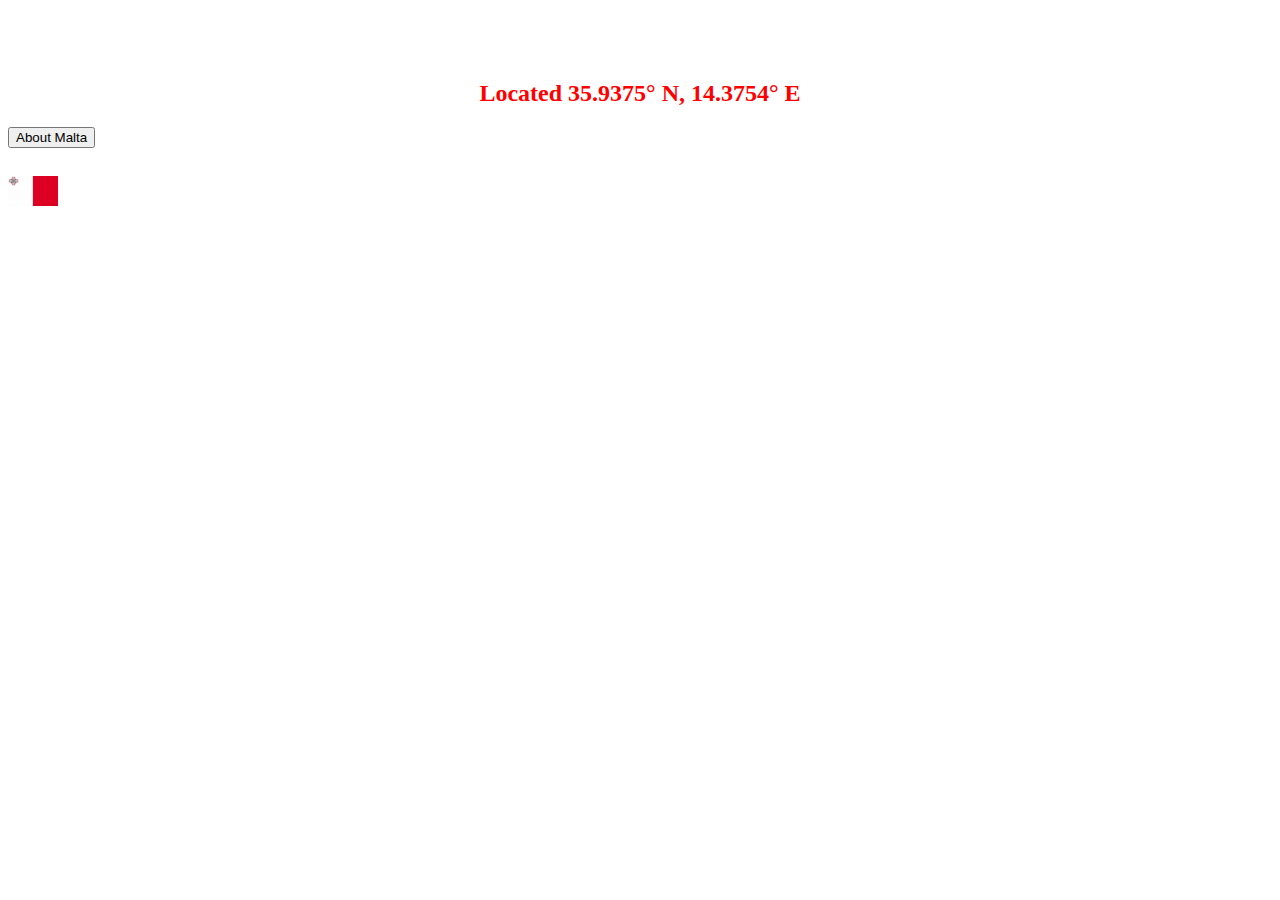
<file: index.html>
<!DOCTYPE html>
<html>

  <head>
    <title>Welcome To Malta</title>
    <link rel=“stylesheet” type="text/css" href=index.css”>
  </head>

<style>

  body {
    background-image: url(https://www.mapsland.com/maps/europe/malta/large-detailed-satellite-map-of-malta-and-gozo.jpg);
     }

     h1 {
       text-align: center;
      color:white
     }

     h2 {
       text-align: center;
       color:red
     }
</style>

<h1>
  Welcome to Malta!
  </h1>
    <h2>
     Located 35.9375&deg; N, 14.3754&deg; E
    </h2>

<input type="button" onclick="window.location.href = 'about.html';" value="About Malta"/>

<pre>
<div>
<img src="mt-flag.jpeg" alt="Maltese Flag" width="50" height="30">
</div>
</pre>
</file>
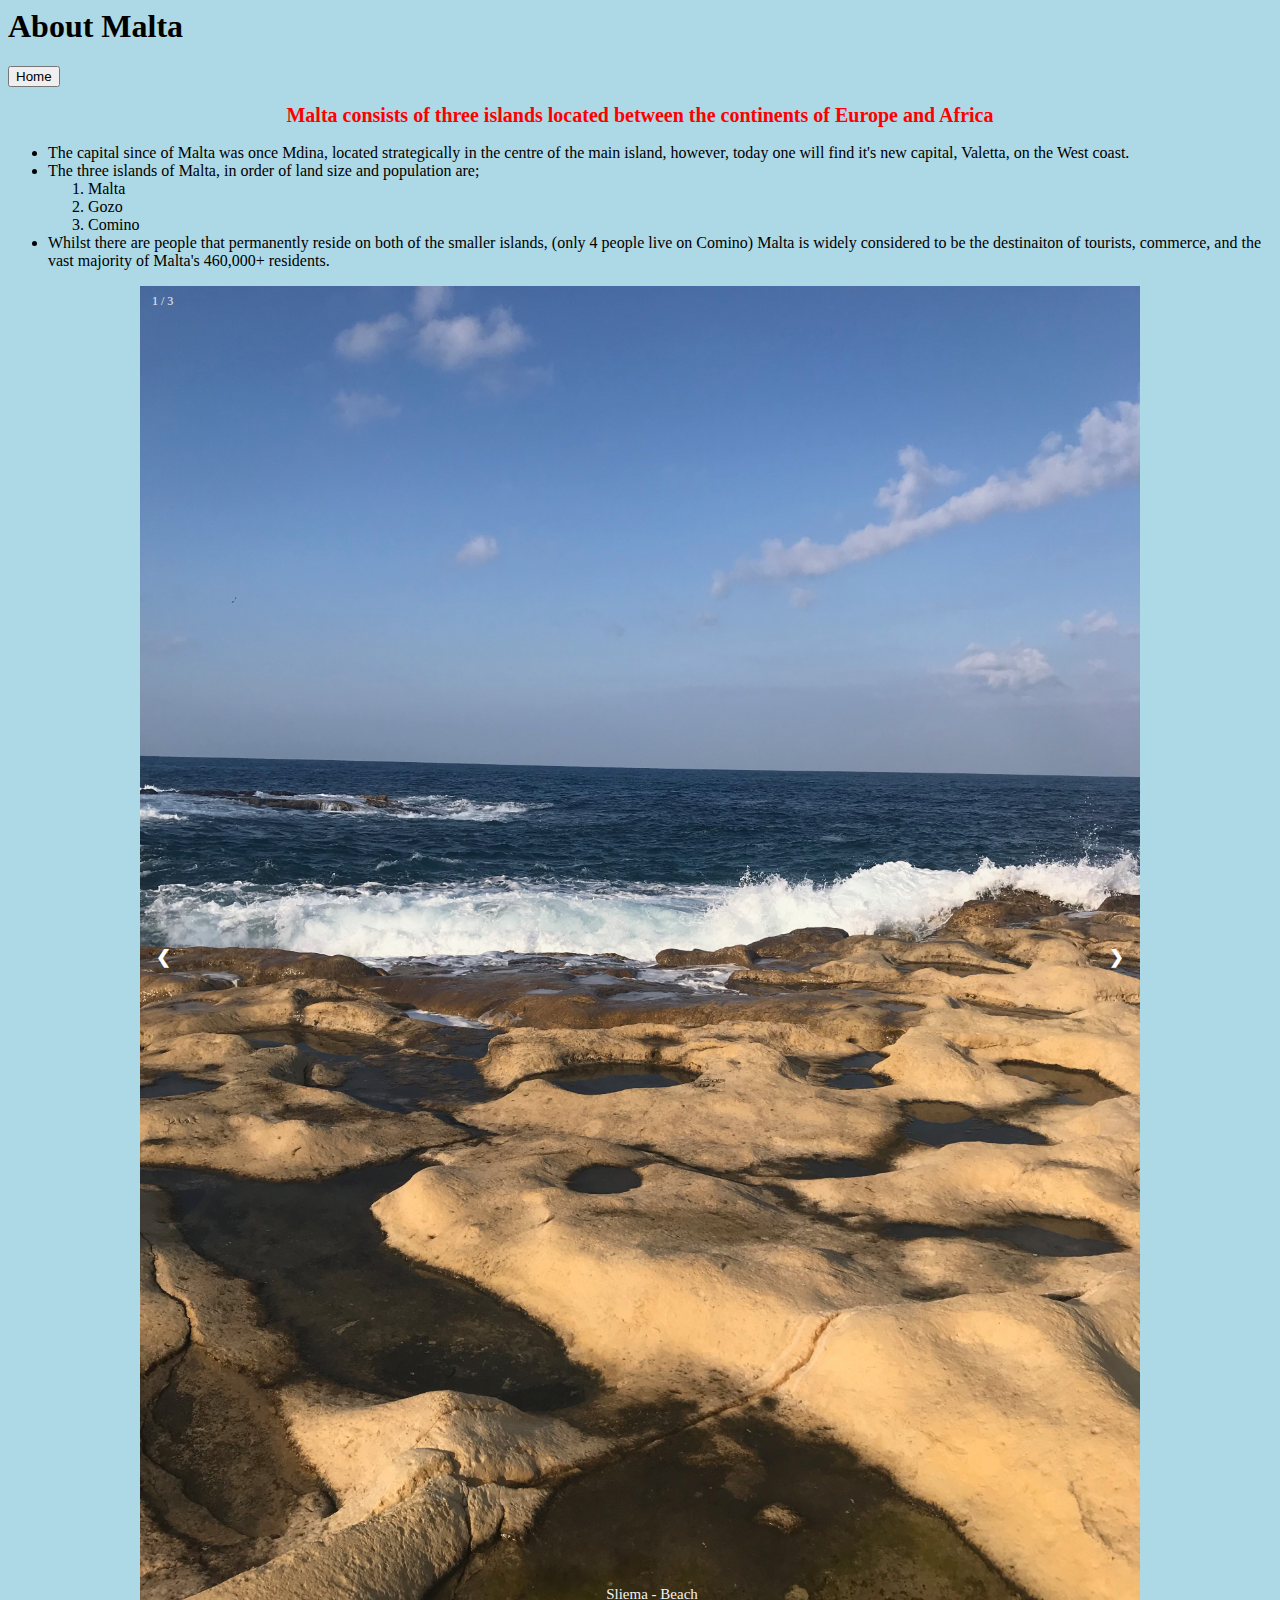
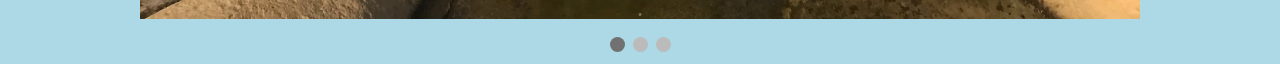
<file: about.html>
<!DOCTYPE hmtl>
<html>
<head>
  <title>Welcome To Malta</title>
  <link rel="stylesheet" href="about.css">
  <script src="about.js" defer></script>
</head>

<body>

<h1>
  About Malta
</h1>

<input type="button" onclick="window.location.href = 'index.html';" value="Home"/>

<h2>
  Malta consists of three islands located between the continents of Europe and Africa
  </h2>

<ul>
    <li> The capital since of Malta was once Mdina, located strategically in the centre of the main island, however, today one will find it's new capital, Valetta, on the West coast.
      </li>
    <li> The three islands of Malta, in order of land size and population are;
      <ol>
        <li> Malta
          </li>
          <li> Gozo
            </li>
            <li> Comino
              </li>
        </ol>
    <li> Whilst there are people that permanently reside on both of the smaller islands, (only 4 people live on Comino) Malta is widely considered to be the destinaiton of tourists, commerce, and the vast majority of Malta's 460,000+ residents.
      </li>
</ul>

<div class="slideshow-container">

  <div class="mySlides fade">
      <div class="numbertext">1 / 3</div>
      <img src="ABOUT1.jpeg" style="width:100%">
      <div class="text">Sliema - Beach</div>
    </div>

  <div class="mySlides fade">
    <div class="numbertext">2 / 3</div>
    <img src="ABOUT2.jpeg" style="width:100%">
    <div class="text">Valetta - City Gates</div>
  </div>

  <div class="mySlides fade">
     <div class="numbertext">3 / 3</div>
     <img src="ABOUT3.jpeg" style="width:100%">
     <div class="text">Blue Grotto</div>
   </div>

   <a class="prev" onclick="plusSlides(-1)">&#10094;</a>
<a class="next" onclick="plusSlides(1)">&#10095;</a>
</div>
<br>

<div style="text-align:center">
  <span class="dot" onclick="currentSlide(1)"></span>
  <span class="dot" onclick="currentSlide(2)"></span>
  <span class="dot" onclick="currentSlide(3)"></span>
</div>

  <body>
</file>
<file: about.css>
<head>

</head>

h1 {
  color: white;
  text-align: center;
  font-size: 80;
}

h2 {
  color: red;
  text-align: center;
  font-size: 20;
}

body {
  background-color: lightblue;
}

.slideshow-container {
  max-width: 1000px;
  position: relative;
  margin: auto;
}
.mySlides {
  display: none;
}
.prev, .next {
  cursor: pointer;
  position: absolute;
  top: 50%;
  width: auto;
  margin-top: -22px;
  padding: 16px;
  color: white;
  font-weight: bold;
  font-size: 18px;
  transition: 0.6s ease;
  border-radius: 0 3px 3px 0;
  user-select: none;
}
.next {
  right: 0;
  border-radius: 3px 0 0 3px;
}
.prev:hover, .next:hover {
  background-color: rgba(0,0,0,0.8);
}
.text {
  color: #f2f2f2;
  font-size: 15px;
  padding: 8px 12px;
  position: absolute;
  bottom: 8px;
  width: 100%;
  text-align: center;
}
.numbertext {
  color: #f2f2f2;
  font-size: 12px;
  padding: 8px 12px;
  position: absolute;
  top: 0;
}
.dot {
  cursor: pointer;
  height: 15px;
  width: 15px;
  margin: 0 2px;
  background-color: #bbb;
  border-radius: 50%;
  display: inline-block;
  transition: background-color 0.6s ease;
}
.active, .dot:hover {
  background-color: #717171;
}
.fade {
  -webkit-animation-name: fade;
  -webkit-animation-duration: 1.5s;
  animation-name: fade;
  animation-duration: 1.5s;
}
@-webkit-keyframes fade {
  from {opacity: .4}
  to {opacity: 1}
}

@keyframes fade {
  from {opacity: .4}
  to {opacity: 1}
}
</file>
